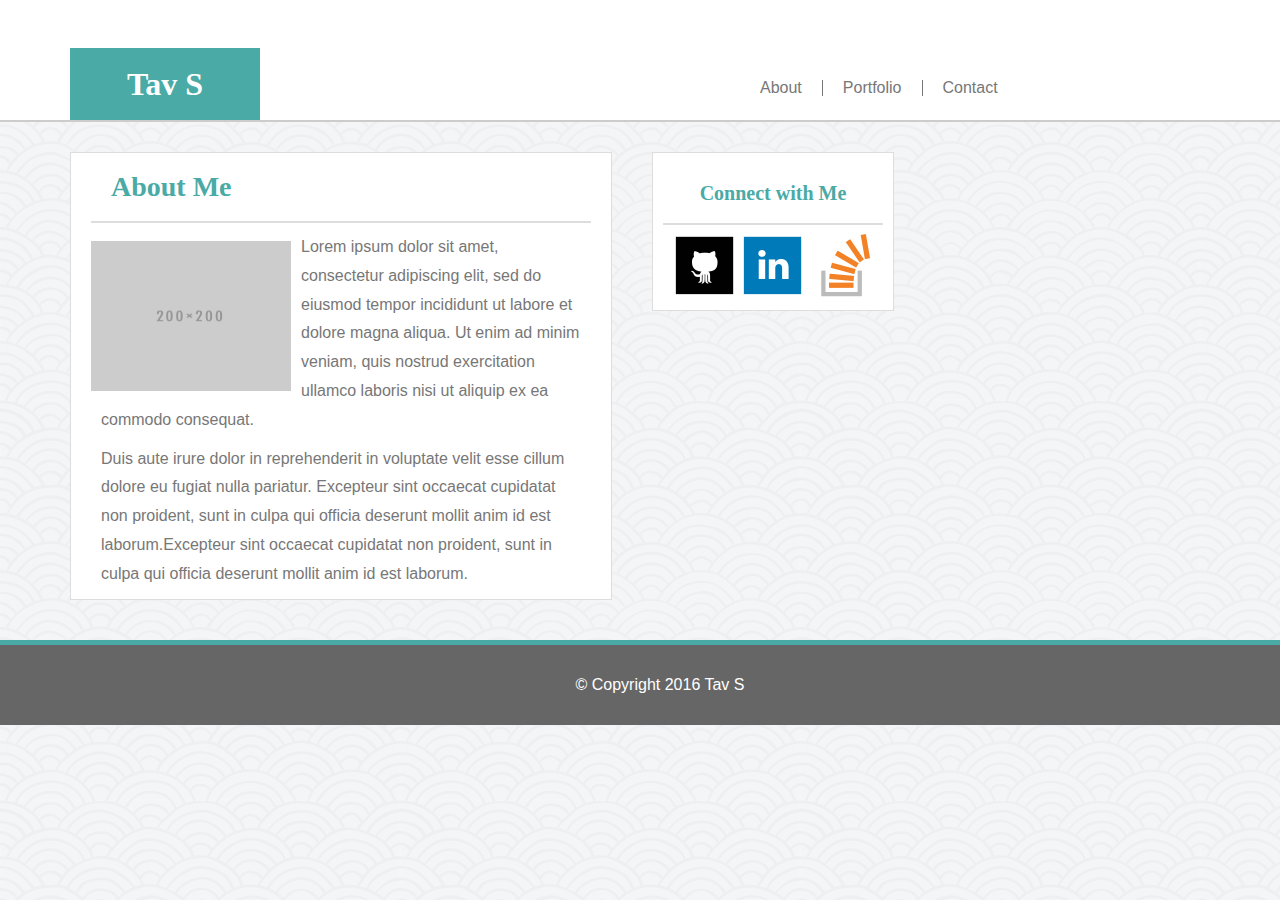
<file: index.html>
<!-- My Index Page -->

<!-- HTML Document Begins -->
<!DOCTYPE html> <!-- HTML5 Declaration -->
<html>
<!-- Head element includes title and links to syletsheets used -->
<head>
	<title>My Portfolio</title>
	<link rel="stylesheet" type="text/css" href="assets/css/reset.css">
	<link rel="stylesheet" type="text/css" href="assets/css/style.css">
</head>

<!-- Body Section Begins-->

<body>

	<!-- Header Section Begins --> 
	<header id="main-header"> 
		<div id="logo"> <!-- Logo -->
		    <h1>Tav S</h1>
		</div>
		   		
		<nav class="nav-bar"> <!-- Navigation Menu -->
			<ul>
				<li><a href="index.html">About</a></li>
				<li><a href="portfolio.html">Portfolio</a></li>
				<li><a href="contact.html">Contact</a></li>
			</ul>
		</nav>
	</header>
	<!-- Header Section Ends--> 	   

	<div class="container1">  <!-- Container for Main Content -->
	   	<section class="main-section"> <!-- Main Section Begins-->
	   		<h2>About Me</h2>

			<hr> <!-- Dividing Line -->

			<img id="profilepic" src="assets/images/200x200phimage.png" alt="profile picture">
			
		   	<p>Lorem ipsum dolor sit amet, consectetur adipiscing elit, sed do eiusmod tempor incididunt ut labore et dolore magna aliqua. Ut enim ad minim veniam, quis nostrud exercitation ullamco laboris nisi ut aliquip ex ea commodo consequat. </p>
		   	<p>Duis aute irure dolor in reprehenderit in voluptate velit esse cillum dolore eu fugiat nulla pariatur. Excepteur sint occaecat cupidatat non proident, sunt in culpa qui officia deserunt mollit anim id est laborum.Excepteur sint occaecat cupidatat non proident, sunt in culpa qui officia deserunt mollit anim id est laborum.</p>
	   	</section> <!-- Main Content Section Ends -->

	   	<!-- Aside Element Begins-->

		<aside class="sidebar">
			<h3>Connect with Me</h3>

			<hr> <!-- Dividing Line -->

			<div> <!-- Div contaning social media links -->
				<img src="assets/images/github_icon_64x64.png" alt="github icon">
				<img src="assets/images/linkedin_icon_64x64.png" alt="linkedin icon">
				<img src="assets/images/stackoverflow_icon_64x64.png" alt="stackoverflow icon">
			</div>
		</aside>

	<!-- Aside Element Ends-->


	</div>  <!-- Container1 Ends -->

	<!-- Footer Section Begins-->

	<footer id="footer">
		<small>&copy; Copyright 2016 Tav S</small>
	</footer>

	<!-- Footer Section Ends-->
</body>
</html>

<!-- End of HTML Document -->
</file>
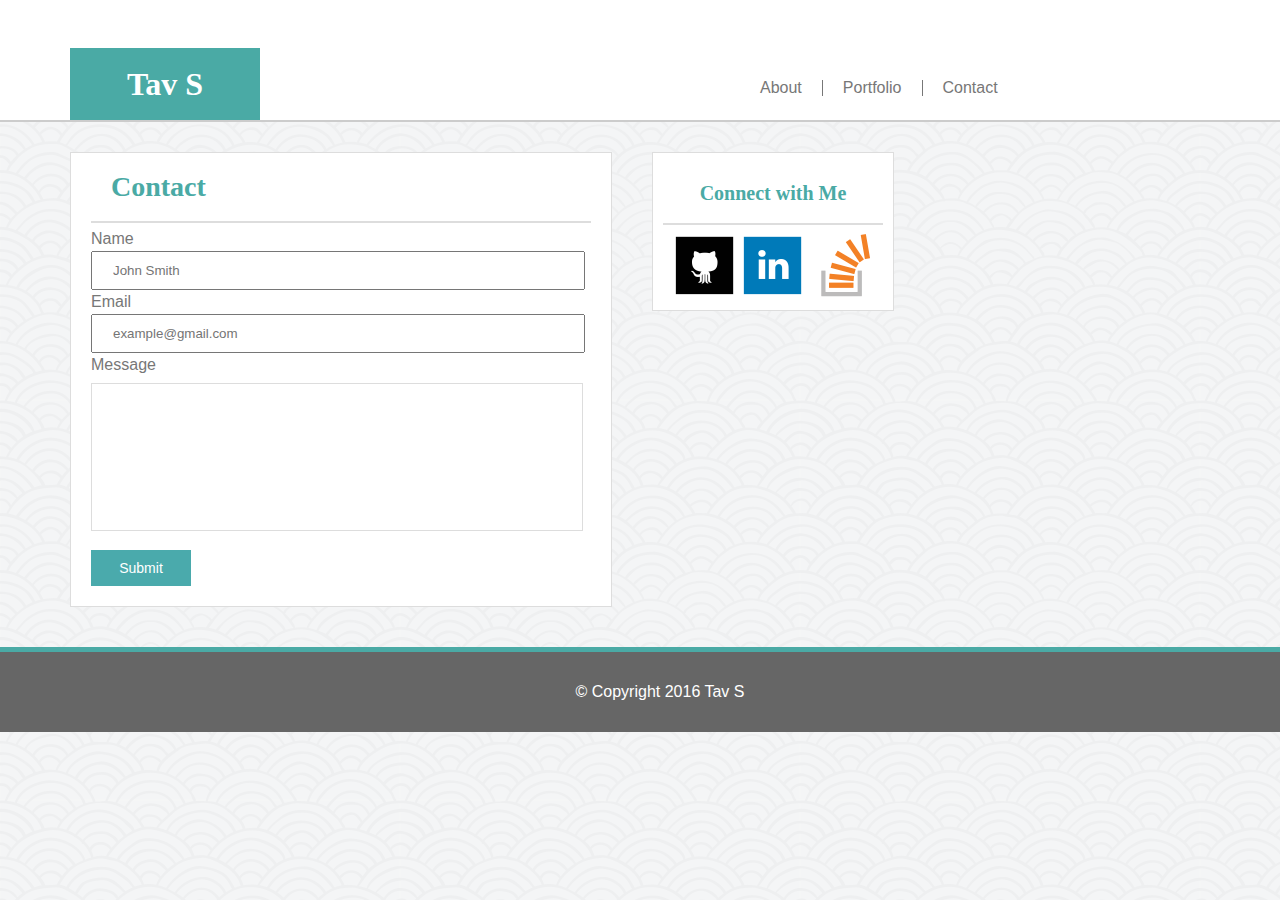
<file: contact.html>
<!-- My Index Page -->

<!-- HTML Document Begins -->
<!DOCTYPE html> <!-- HTML5 Declaration -->
<html>
<!-- Head element includes title and links to syletsheets used -->
<head>
	<title>My Portfolio</title>
	<link rel="stylesheet" type="text/css" href="assets/css/reset.css">
	<link rel="stylesheet" type="text/css" href="assets/css/style.css">
</head>

<!-- Body Section Begins-->

<body>

	<!-- Header Section Begins --> 
	<header id="main-header"> 
		<div id="logo"> <!-- Logo -->
		    <h1>Tav S</h1>
		</div>
		   		
		<nav class="nav-bar"> <!-- Navigation Menu -->
			<ul>
				<li><a href="index.html">About</a></li>
				<li><a href="portfolio.html">Portfolio</a></li>
				<li><a href="contact.html">Contact</a></li>
			</ul>
		</nav>
	</header>
	<!-- Header Section Ends--> 	   

	<div class="container1">  <!-- Container for Main Content -->
	   	<section class="contact-section"> <!-- Contact form section begins -->

   			<h2>Contact</h2>

   			<hr> <!-- Dividing Line -->

   			<!-- Contact form elements -->

			<form action="mailto:someone@example.com" method="post" enctype="text/plain"z>

				Name<br>
				<input type="text" name="name" placeholder="John Smith"><br>

				Email<br>
				<input type="email" name="email" placeholder="example@gmail.com"><br>

				Message<br>
				<textarea name="message" rows="7" cols="80"></textarea> 

				<br><br>

				<input type="button" class="button" value="Submit">
			</form>		

   		</section> <!-- Contact Form Section Ends -->

	   	<!-- Aside Element Begins-->

		<aside class="sidebar">
			<h3>Connect with Me</h3>

			<hr> <!-- Dividing Line -->

			<div> <!-- Div contaning social media links -->
				<img src="assets/images/github_icon_64x64.png" alt="github icon">
				<img src="assets/images/linkedin_icon_64x64.png" alt="linkedin icon">
				<img src="assets/images/stackoverflow_icon_64x64.png" alt="stackoverflow icon">
			</div>
		</aside>

	<!-- Aside Element Ends-->


	</div>  <!-- Container1 Ends -->

	<!-- Footer Section Begins-->

	<footer id="footer">
		<small>&copy; Copyright 2016 Tav S</small>
	</footer>

	<!-- Footer Section Ends-->
</body>
</html>

<!-- End of HTML Document -->
</file>
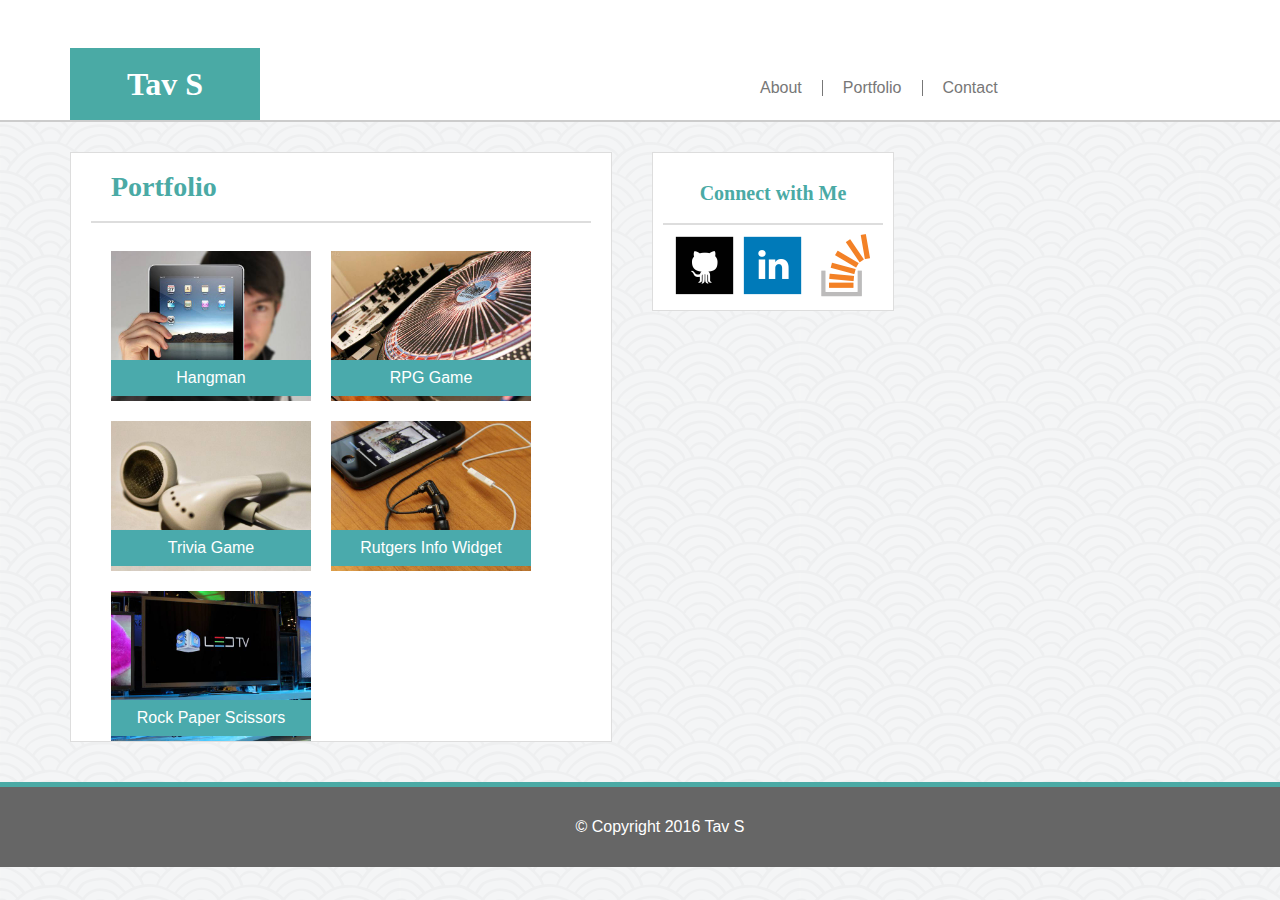
<file: portfolio.html>
<!-- My Portfolio Page -->

<!-- HTML Document Begins -->
<!DOCTYPE html> <!-- HTML5 Declaration -->
<html>
<!-- Head element includes title and links to syletsheets used -->
<head>
	<title>My Portfolio</title>
	<link rel="stylesheet" type="text/css" href="assets/css/reset.css">
	<link rel="stylesheet" type="text/css" href="assets/css/style.css">
</head>

<!-- Body Section Begins-->

<body >

	<!-- Header Section Begins--> 
	<header id="main-header"> 
		<div id="logo">  <!-- Logo -->
		   	<h1>Tav S</h1>
		</div>
		   		
		<nav class="nav-bar"> <!-- Navigation Menu -->
			<ul>
				<li><a href="index.html">About</a></li>
				<li><a href="portfolio.html">Portfolio</a></li>
				<li><a href="contact.html">Contact</a></li>
			</ul>
		</nav>
	</header>
    <!-- Header Section Ends--> 

	<div class="container1">  <!-- Container for Main Content -->
	   	<section class="portfolio-section"> <!-- Porfolio Content Section Begins-->
	   		
		   	<h2>Portfolio</h2>

		   	<hr> <!-- Dividing Line -->
			<!-- Images plus their tags -->

			<section class="pimages"> <!-- pimages Section begins -->

				<div class="imagecontainer1"> <!-- Image 1 Container -->
					<div class="tag1">Hangman</div>
					<img id="pimage1" src="assets/images/hangman.jpg" alt="Hangman">
				</div>

				<div class="imagecontainer2"> <!-- Image 2 Container -->
					<div class="tag2">RPG Game</div>
					<img id="pimage2" src="assets/images/rpggame.jpg" alt="RPG Game">
				</div>

				<div class="imagecontainer3"> <!-- Image 3 Container -->
					<div class="tag3">Trivia Game</div>
					<img id="pimage3" src="assets/images/triviagame.jpg" alt="Trivia Game">
				</div>

				<div class="imagecontainer4"> <!-- Image 4 Container -->
					<div class="tag4">Rutgers Info Widget</div>	
					<img id="pimage4" src="assets/images/rutgersinfowidget.jpg" alt="Rutgers Info Widget">
				</div>
							
				<div class="imagecontainer5"> <!-- Image 5 Container -->
					<div class="tag4">Rock Paper Scissors</div>
					<img id="pimage5" src="assets/images/rockpaperscissors.jpg" alt="Rock Paper Scissors">
				</div>
			</section> <!-- pimages Section ends -->

	   	</section> <!-- Porfolio Content Section Ends -->


	   	<!-- Aside Element Begins-->

		<aside class="sidebar">
			<h3>Connect with Me</h3>

			<hr> <!-- Dividing Line -->

			<div> <!-- Div contaning social media links -->
				<img src="assets/images/github_icon_64x64.png" alt="github icon">
				<img src="assets/images/linkedin_icon_64x64.png" alt="linkedin icon">
				<img src="assets/images/stackoverflow_icon_64x64.png" alt="stackoverflow icon">
			</div>
		</aside>

		<!-- Aside Element Ends-->

	</div>  <!-- Container1 Ends -->

	<!-- Footer Section Begins-->

	<footer id="footer">
		<small>&copy; Copyright 2016 Tav S</small>
	</footer>

    <!-- Footer Section Ends-->
</body>
</html>

<!-- HTML Document Ends-->
</file>
<file: assets/css/style.css>
/* setting the background*/
body{
	height: 100%;
	margin: 0 auto;
	background-image: url(../images/backgroundimage.png);
	font-family: 'Arial', 'Helvetica Neue', Helvetica, sans-serif;
	color: #777777;
}


/*  Main Content Container Width*/
.container1{
	width: 960px;
}


/* Main Header */
#main-header{
	width: 100%;
	background-color: #ffffff;
	border-bottom: 2px solid #cccccc;
	padding: 40px;
	position: relative;
}


/* My Logo */
#logo{
	background-color: #4aaaa5;
	width: 150px;
	padding: 20px;
	text-align: center;
	color: #ffffff;
	position: absolute;
	bottom: 0;
	left: 70px;
}


/* Nav Bar Style */
.nav-bar{
	margin: 40px;
	background-color: #4aaaa5;
}
.nav-bar ul{
	float: right;
	width: 540px;
}
.nav-bar ul li{
	display: inline-block;
	float: left;	 
}
.nav-bar a {
	color: #777777;
	display: inline-block;
	padding: 0px 10px;
	margin: 0px 10px;
  	text-align: center;
  	text-decoration: none;
}

a:hover { 
    background-color: #4aaaac;
    padding: 10px;
}

li+li{
	border-left: 1px solid #777777;
}


/* Main Section */
.main-section{
	width: 500px;
	padding-left: 20px;
	padding-right: 20px;
	margin-top: 30px;
	margin-bottom: 40px;
	margin-left: 70px;
	margin-right: 10px;
	background-color: #ffffff;
	border: 1px solid #dddddd;
	float: left;

}

 /* Profile Pic Styling */

#profilepic{
	float: left;
	margin-top: 10px;
	margin-right: 10px;
	height: 150px;
	width: 200px;
	display: inline;
}

/* Aside */
.sidebar{
	width: 220px;
	margin-top: 30px;
	margin-left: 30px;
	padding: 10px;
	text-align: center;
	background-color: #ffffff;
	border: 1px solid #dddddd;
	display: inline-block;
	float: left;
}


/* Footer */

#footer{
	background-color: #666666;
	color: #ffffff;
	width: 100%;
	height: 40px;
	text-align: center;
	padding: 20px;
	line-height: 40px;
	border-top: 5px solid #4aaaa5;
	clear: both;
}

 /* Portfolio Page Styling */

 /* Portfolio Section */
.portfolio-section{
	width: 500px;
	padding-left: 20px;
	padding-right: 20px;
	margin-top: 30px;
	margin-bottom: 40px;
	margin-left: 70px;
	margin-right: 10px;
	background-color: #ffffff;
	border: 1px solid #dddddd;
	float: left;
}


/* Portfolio Page Images Styling */

.pimages{
	display: inline;
	float: left;
}

#pimage1{
	height: 150px;
	width: 200px;
	padding: 10px;
}

.imagecontainer1{
	width: 200px;
	height: 150px;
	position: relative;
	float: left;
	padding: 10px;
}

.tag1{
   	position: absolute;
   	bottom: 5px;
   	left: 20px;
   	width: 200px;
	padding-top: 10px;
	padding-bottom: 10px;
   	z-index: 1;
   	background-color: #4aaaac;
   	color: #ffffff;
   	text-align: center;
}

#pimage2{
	height: 150px;
	width: 200px;
	padding: 10px; 
}

.imagecontainer2{
	width: 200px;
	height: 150px;
	position: relative;
	float: left;
	padding: 10px;
}

.tag2{
   	position: absolute;
   	bottom: 5px;
   	left: 20px;
   	width: 200px;
	padding-top: 10px;
	padding-bottom: 10px;
   	z-index: 1;
   	background-color: #4aaaac;
   	color: #ffffff;
   	text-align: center;
}

#pimage3{
	height: 150px;
	width: 200px;
	padding: 10px;
}

.imagecontainer3{
	width: 200px;
	height: 150px;
	position: relative;
	float: left;
	padding: 10px;
}

.tag3{
   	position: absolute;
   	bottom: 5px;
   	left: 20px;
   	width: 200px;
	padding-top: 10px;
	padding-bottom: 10px;
   	z-index: 1;
   	background-color: #4aaaac;
   	color: #ffffff;
   	text-align: center;
}

#pimage4{
	height: 150px;
	width: 200px;
	padding: 10px;
}

.imagecontainer4{
	width: 200px;
	height: 150px;
	position: relative;
	float: left;
	padding: 10px;
}

.tag4{
   	position: absolute;
   	bottom: 5px;
   	left: 20px;
   	width: 200px;
	padding-top: 10px;
	padding-bottom: 10px;
   	z-index: 1;
   	background-color: #4aaaac;
   	color: #ffffff;
   	text-align: center;
}

#pimage5{
	height: 150px;
	width: 200px;
	padding: 10px;
}

.imagecontainer5{
	width: 200px;
	height: 150px;
	position: relative;
	float: left;
	padding: 10px;
}

.tag5{
   	position: absolute;
   	bottom: 5px;
   	left: 20px;
   	width: 200px;
	padding-top: 10px;
	padding-bottom: 10px;
   	z-index: 1;
   	background-color: #4aaaac;
   	color: #ffffff;
   	text-align: center;
}


/* Contact Page styling */

/* Contact Section */
.contact-section{
	width: 500px;
	padding-left: 20px;
	padding-right: 20px;
	margin-top: 30px;
	margin-bottom: 40px;
	margin-left: 70px;
	margin-right: 10px;
	background-color: #ffffff;
	border: 1px solid #dddddd;
	float: left;
}


/* Styling Form Elements */

input {
	width: 90%;
    padding: 10px 20px;
    margin: 4px 0;
    font-family: inherit;
}

.button {
	width: 20%;
	background-color: #4aaaac;
    border: none;
    color: white;
    font-size: 14px;
    padding: 10px 24px;
    margin-top: 0px;
    margin-bottom: 20px;
    text-decoration: none;
    cursor: pointer;
}

textarea{
	width: 90%;
    padding: 10px 20px;
    margin-top: 10px;
    border: 1px solid #dddddd;
    font-size: 16px;
    resize: none;
}

/* Typography For All Pages*/

h1{
	font-family: 'Georgia', Times, Times New Roman, serif;
	font-size: 32px;
	font-weight: bold;
}

h2{
	font-family: 'Georgia', Times, Times New Roman, serif;
	font-size: 28px;
	color: #4aaaa5;
	margin: 20px;
	font-weight: bold;
}

h3{
	font-family: 'Georgia', Times, Times New Roman, serif;
	font-size: 20px;
	color: #4aaaa5;
	margin: 20px;
	font-weight: bold;
}

p{
	font-family: 'Arial', 'Helvetica Neue', Helvetica, sans-serif;
	line-height: 180%;
	margin: 10px;
	color: #777777;
}

hr{
	color: #777777;
	border: 1px solid #dddddd;
}
</file>
